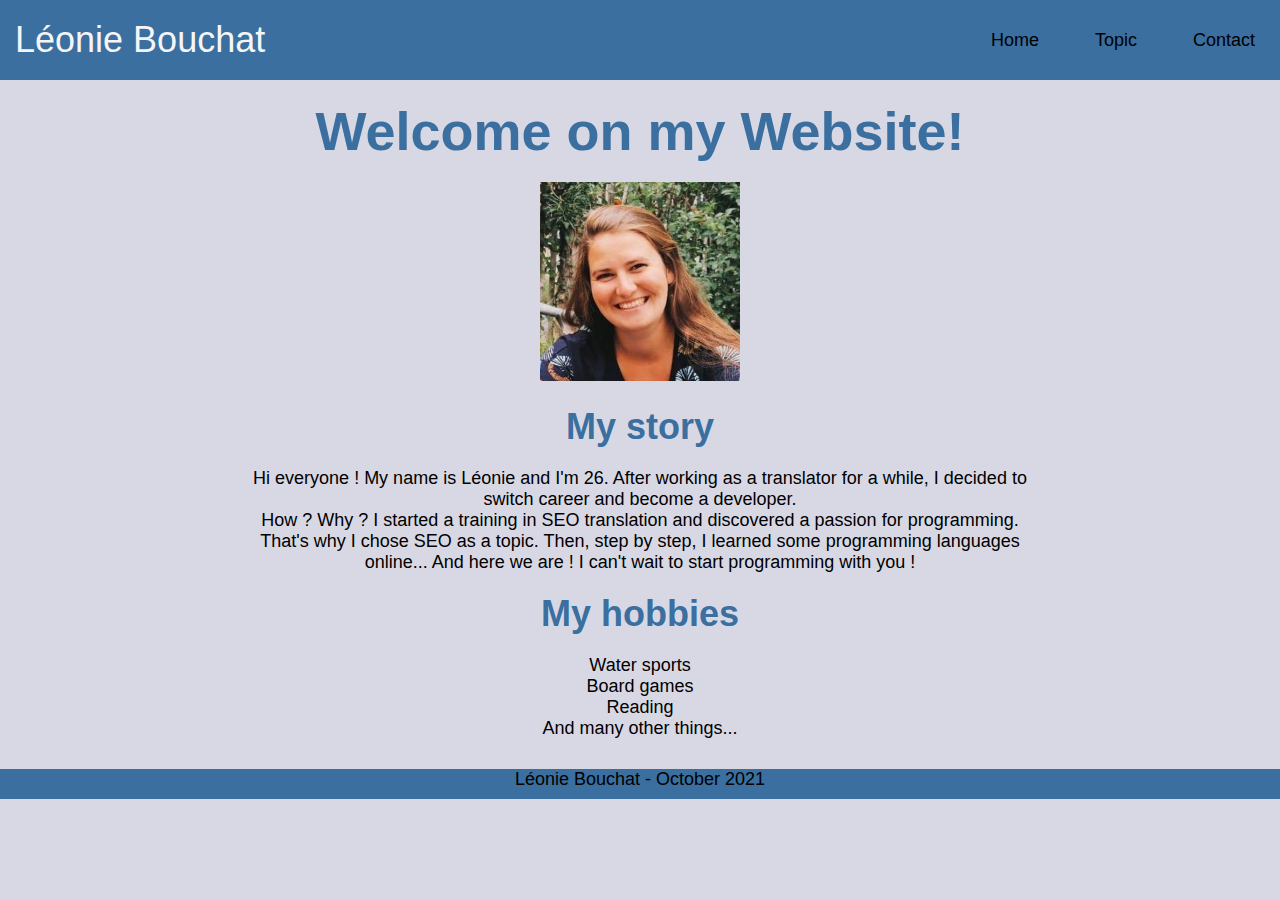
<file: index.html>
<!DOCTYPE html>
<html>
    <head>
        <title>home</title>
        <link rel="stylesheet" href="styles.css">
    </head>
    <body>
        <header>
            <nav>
                <div class="leonie">Léonie Bouchat</div>
                <ul>
                    <li><a href="index.html">Home</a></li>
                    <li><a href="topic.html">Topic</a></li>
                    <li><a href="contact.html">Contact</a></li>
                </ul>
            </nav>
        </header>
        <div class="main">
            <section>
                <h1>Welcome on my Website!</h1>
                <img src="img/leonie.jpg" width="200">
            </section>
            <section>
                <h2>My story</h2>
                <p>Hi everyone ! My name is Léonie and I'm 26. After working as a translator for a while, I decided to switch career and become a developer. <br>
                How ? Why ? I started a training in SEO translation and discovered a passion for programming. That's why I chose SEO as a topic. Then, step by step, I learned some programming languages online... And here we are ! I can't wait to start programming with you !</p>
            </section>
            <section>
                <h2>My hobbies</h2>
                <ul>
                    <li>Water sports</li>
                    <li>Board games</li>
                    <li>Reading</li>
                    <li>And many other things...</li>
                </ul>
                <p></p>
            </section>
        </div>
        <footer>
            <p>Léonie Bouchat - October 2021</p>
        </footer>
    </body>
</html>
</file>
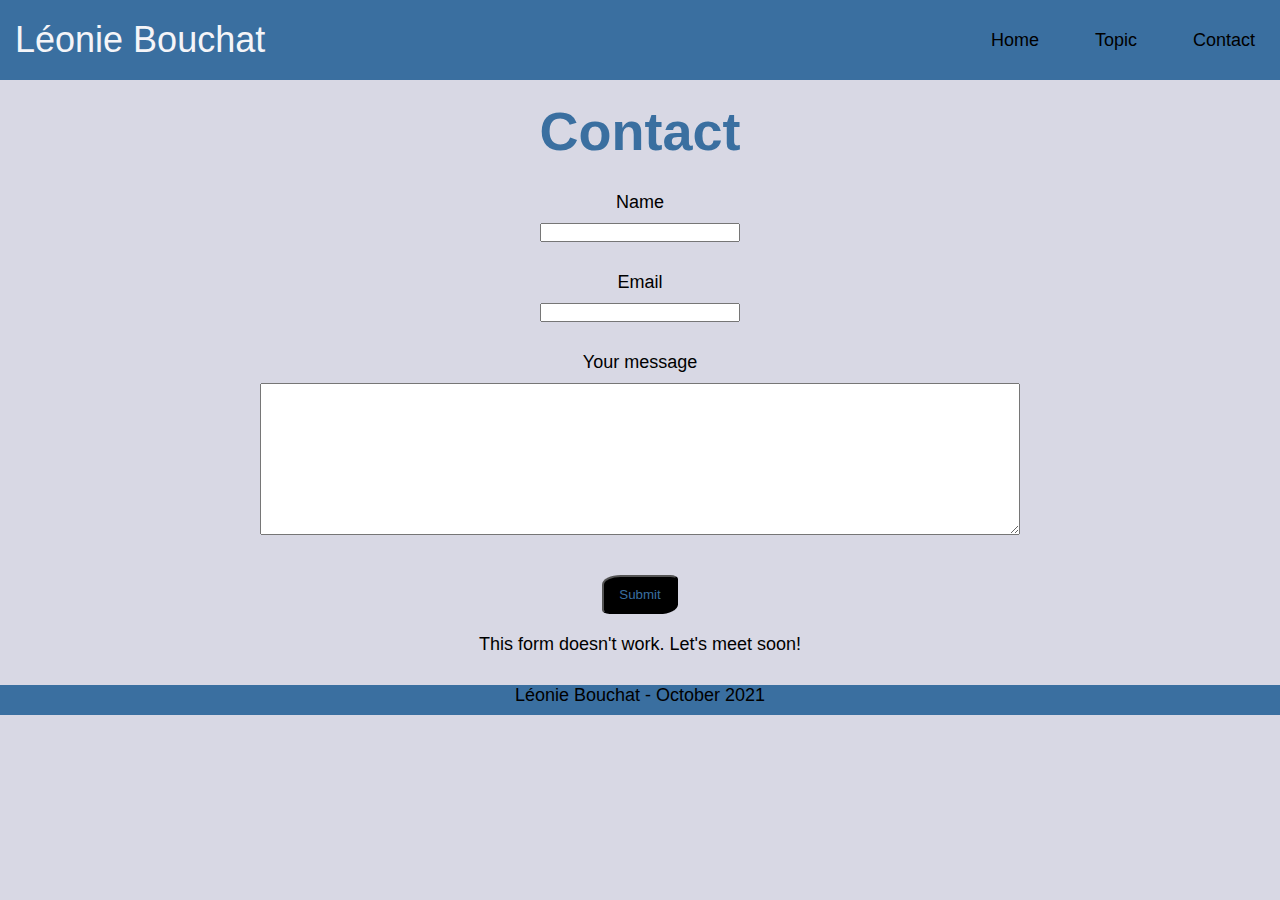
<file: contact.html>
<!DOCTYPE html>
<html>
    <head>
        <title>home</title>
        <link rel="stylesheet" href="styles.css">
    </head>
    <body>
        <header>
            <nav>
                <div class="leonie">Léonie Bouchat</div>
                <ul>
                    <li><a href="home.html">Home</a></li>
                    <li><a href="topic.html">Topic</a></li>
                    <li><a href="contact.html">Contact</a></li>
                </ul>
            </nav>
        </header>
        <div class = "main">
            <h1>Contact</h1>
            <form class="form" action="" method="get">
                <div class=formItem>
                    <label for="fullName">Name</label>
                    <input type="text" name="fullName" id="fullName" required>
                </div>
                <div class="formItem">
                    <label for="email">Email</label>
                    <input type="email" id="email" name="fullName" required>
                </div>
                <div class="formItem">
                    <label for="message">Your message</label>
                    <textarea name="message" id="message" cols="30" rows="10"></textarea>
                </div>
                <div>
                    <button>Submit</button>
                </div>
            </form>
            <p>This form doesn't work. Let's meet soon!</p>
        </div>
        <footer>
            <p>Léonie Bouchat - October 2021</p>
        </footer>
    </body>
</html>
</file>
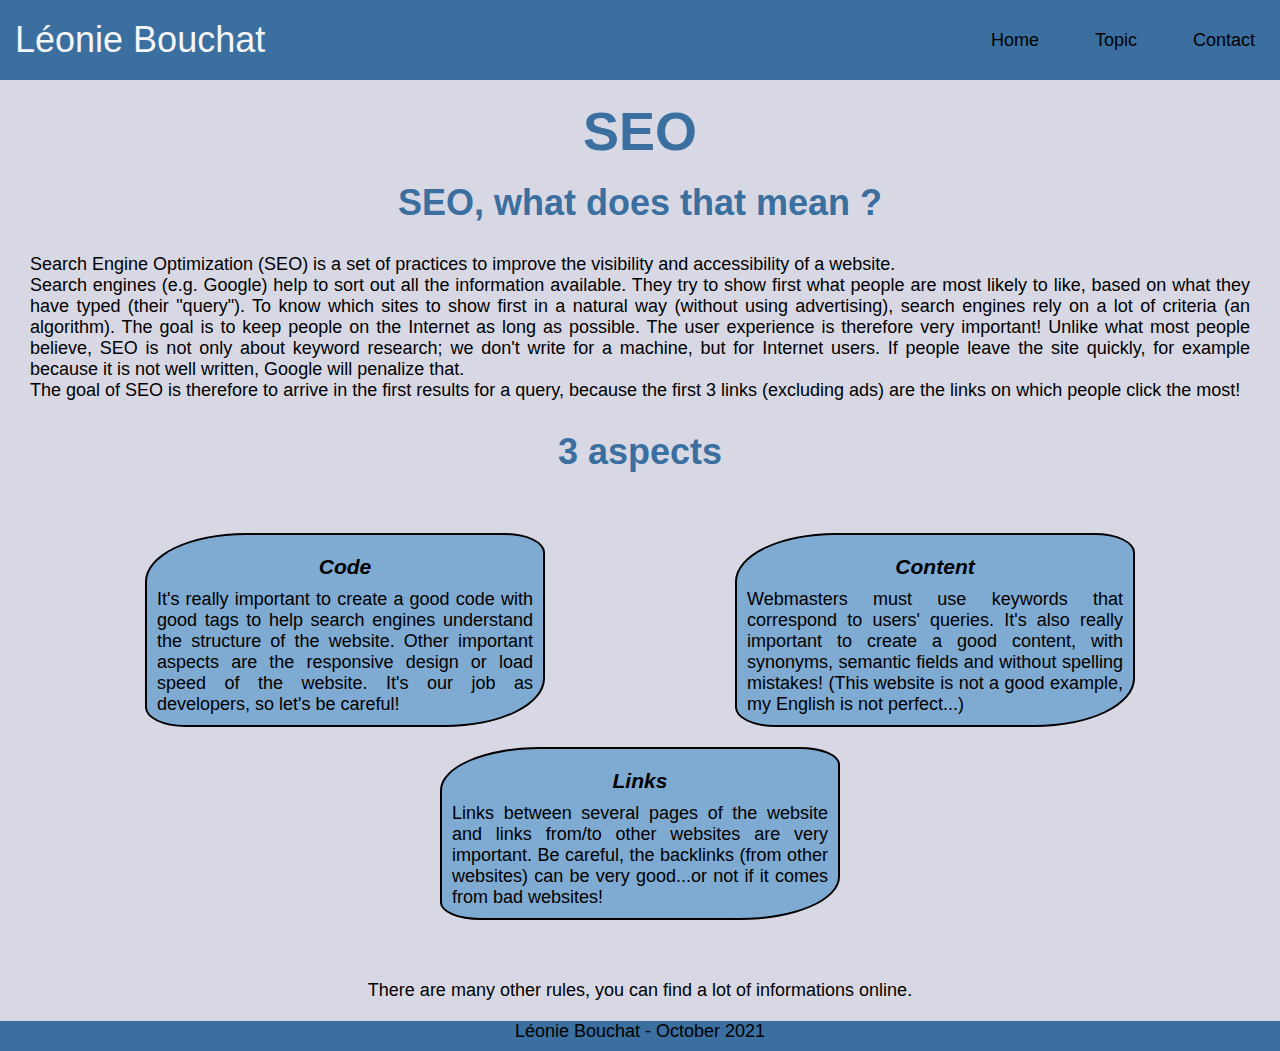
<file: topic.html>
<!DOCTYPE html>
<html>
    <head>
        <title>home</title>
        <link rel="stylesheet" href="styles.css">
    </head>
    <body>
        <header>
            <nav>
                <div class="leonie">Léonie Bouchat</div>
                <ul>
                    <li><a href="home.html">Home</a></li>
                    <li><a href="topic.html">Topic</a></li>
                    <li><a href="contact.html">Contact</a></li>
                </ul>
            </nav>
        </header>
        <div>
            <h1>SEO</h1>
            <section>
                <h2>SEO, what does that mean ?</h2>
                <p class="SEODefinition">Search Engine Optimization (SEO) is a set of practices to improve the visibility and accessibility of a website.<br>
                    Search engines (e.g. Google) help to sort out all the information available. They try to show first what people are most likely to like, based on what they have typed (their "query"). To know which sites to show first in a natural way (without using advertising), search engines rely on a lot of criteria (an algorithm). The goal is to keep people on the Internet as long as possible. The user experience is therefore very important! Unlike what most people believe, SEO is not only about keyword research; we don't write for a machine, but for Internet users. If people leave the site quickly, for example because it is not well written, Google will penalize that.<br> 
                    The goal of SEO is therefore to arrive in the first results for a query, because the first 3 links (excluding ads) are the links on which people click the most!
                </p>
            </section>
            <section>
                <h2>3 aspects</h2>
                <div class="allRules">
                    <div class="rule">
                        <h3>Code</h3>
                        <p>It's really important to create a good code with good tags to help search engines understand the structure of the website. Other important aspects are the responsive design or load speed of the website. It's our job as developers, so let's be careful!</p>
                    </div>
                    <div class="rule">
                        <h3>Content</h3>
                        <p>Webmasters must use keywords that correspond to users' queries. It's also really important to create a good content, with synonyms, semantic fields and without spelling mistakes! (This website is not a good example, my English is not perfect...)</p>
                    </div>
                    <div class=rule>
                        <h3>Links</h3>
                        <p>Links between several pages of the website and links from/to other websites are very important. Be careful, the backlinks (from other websites) can be very good...or not if it comes from bad websites!</p>
                    </div>
                </div>
                <div>
                    <p class="conclusion">There are many other rules, you can find a lot of informations online.</p>
                </div>
            </section>
        </div>
        <footer>
            <p>Léonie Bouchat - October 2021</p>
        </footer>
    </body>
</html>
</file>
<file: styles.css>
* {
    padding: 0;
    margin: 0;
    box-sizing: border-box;
}

body {
    text-align: center;
    font-family: "Comic Sans MS", "Helvetica", "sans-serif";
    font-size: 18px;
    background-color: rgb(216, 216, 228);
}

nav{
    display: flex;
    align-items: center;
    justify-content: space-between;
    position: fixed;
    top: 0px;
    background-color: #3a6fa0;
    left: 0; 
    right: 0;
    padding: 15px;
    height: 80px;
}

nav ul{
    list-style: none;
    display: flex;
    justify-content: space-around;
    gap: 2em;
}

nav ul li a {
    text-decoration: none;
    color: black;
    padding: 10px;
}

.leonie{
    font-size: 2em;
    color: rgb(245, 245, 248);
    font-weight: 400;
}

.main {
    max-width: 800px;
    margin: auto;
    margin-bottom: 30px;
}

h1 {
    font-size: 3em;
    color: #3a6fa0;
    margin-top: 100px;
    margin-bottom: 20px;
}

h2 {
    margin: 20px;
    color: #3a6fa0;
    font-size: 2em;
}

h3 {
    margin: 10px;
    font-style: italic;
    text-align: center;
}

.SEODefinition {
    margin: 30px;
    text-align: justify;
}

ul{
    list-style-type: none;
}

.allRules{
    margin: 50px;
    display: flex;
    flex-direction: row;
    justify-content: space-around;
    flex-wrap: wrap;
}

.rule {
    width: 400px;
    background-color: #7faad1;
    border: 2px solid black;
    border-radius: 25% 10%;
    padding: 10px;
    margin: 10px;
    text-align: justify;
}

.conclusion {
    margin-bottom: 20px;
}

.formItem {
    margin: 20px;
    display: flex;
    justify-content: flex-start;
    flex-direction: column;
    flex-wrap: wrap;
}

.formItem label {
    margin: 10px;
}

.formItem input {
    width: 200px;
    margin: auto;
}

button {
    background-color: black;
    color: #3a6fa0;
    cursor: pointer;
    padding: 10px 15px;
    border-radius: 25% 10%;
    right: 200px;
    margin: 20px;
}


footer {
    text-align: center;
    background-color: #3a6fa0;
    height: 30px;
}
</file>
